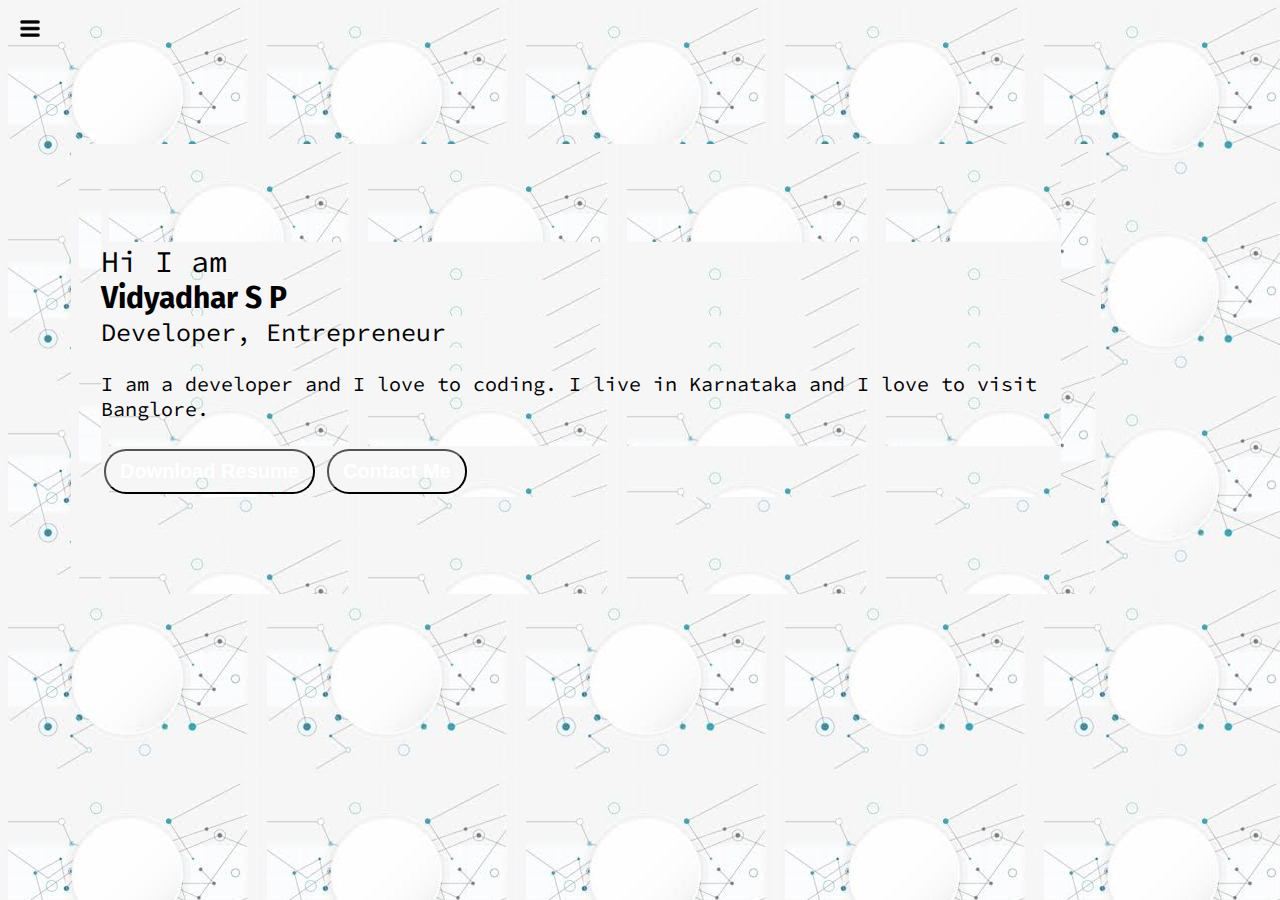
<file: index.html>
<html>

<head>
    <title> Vidyadhar - Web Developer, Programmer</title>
    <link rel="stylesheet" href="styles.css">
</head>

<body>
    <div class="container">
        <div class="sidebar sidebarGo">
            <nav>
                <ul>
                    <li><a href="/">Home</a></li>
                    <li><a href="/intro.html">My Intro</a></li>
                    <li><a href="/service.html">Services</a></li>
                    <li><a href="/blog.html">Blog</a></li>
                    <li><a href="/contact.html">Contact Me</a></li>
                </ul>
            </nav>
        </div>
        <div class="main">
            <div class="hamburger">
                <img class="ham" src="ham.png" alt="" width="20">
                <img class="cross" src="cross.jpg" alt="" width="20">
            </div>
            <div class="infoContainer">
                <div class="devInfo">
                    <div class="hello">Hi I am</div>
                    <div class="name">Vidyadhar S P</div>
                    <div class="about">Developer, Entrepreneur</div>
                    <div class="moreabout">I am a developer and I love to coding. I live in Karnataka and I love to
                        visit Banglore.</div>
                    <div class="buttons">
                        <a href="/resume.txt" target="_blank">
                            <button class="btn">Download Resume</button></a>
                        <a href="/contact.html"><button class="btn">Contact Me</button></a>
                    </div>
                </div>
                <div class="devPic"><img src="dev.png" alt="Vidyadhar"></div>
            </div>
        </div>
    </div>
    <script src="index.js"></script>
</body>

</html>
</file>
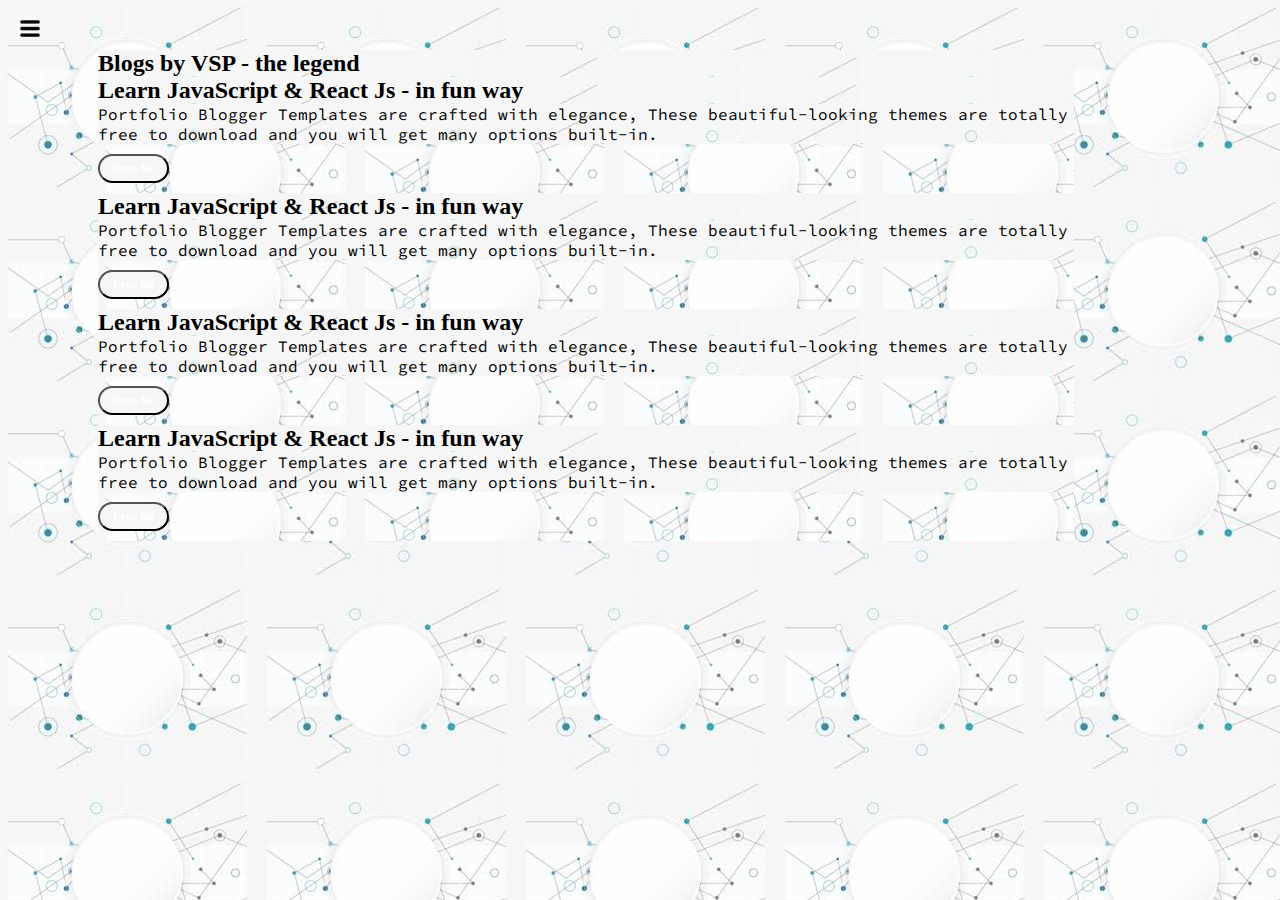
<file: blog.html>
<html>

<head>
    <title> Vidyadhar - Web Developer, Programmer</title>
    <link rel="stylesheet" href="styles.css">
</head>

<body>
    <div class="container">
        <div class="sidebar sidebarGo">
            <nav>
                <ul>
                    <li><a href="/">Home</a></li>
                    <li><a href="/intro.html">My Intro</a></li>
                    <li><a href="/service.html">Services</a></li>
                    <li><a href="/blog.html">Blog</a></li>
                    <li><a href="/contact.html">Contact Me</a></li>
                </ul>
            </nav>
        </div>
        <div class="main">
            <div class="hamburger">
                <img class="ham" src="ham.png" alt="" width="20">
                <img class="cross" src="cross.jpg" alt="" width="20">
            </div>
            
            <div class="blogContainer">
                <h2>Blogs by VSP - the legend</h2>
                <div class="blogItem">
                    <h2>Learn JavaScript & React Js - in fun way</h2>
                    <p>Portfolio Blogger Templates are crafted with elegance, These beautiful-looking themes are totally
                        free to download and you will get many options built-in.</p>
                    <button class="btn btn-sm">Read Me</button>
                </div>
                <div class="blogItem">
                    <h2>Learn JavaScript & React Js - in fun way</h2>
                    <p>Portfolio Blogger Templates are crafted with elegance, These beautiful-looking themes are totally
                        free to download and you will get many options built-in.</p>
                    <button class="btn btn-sm">Read Me</button>
                </div>
                <div class="blogItem">
                    <h2>Learn JavaScript & React Js - in fun way</h2>
                    <p>Portfolio Blogger Templates are crafted with elegance, These beautiful-looking themes are totally
                        free to download and you will get many options built-in.</p>
                    <button class="btn btn-sm">Read Me</button>
                </div>
                <div class="blogItem">
                    <h2>Learn JavaScript & React Js - in fun way</h2>
                    <p>Portfolio Blogger Templates are crafted with elegance, These beautiful-looking themes are totally
                        free to download and you will get many options built-in.</p>
                    <button class="btn btn-sm">Read Me</button>
                </div>
            </div>
        </div>
    </div>
    <script src="index.js"></script>
</body>

</html>
</file>
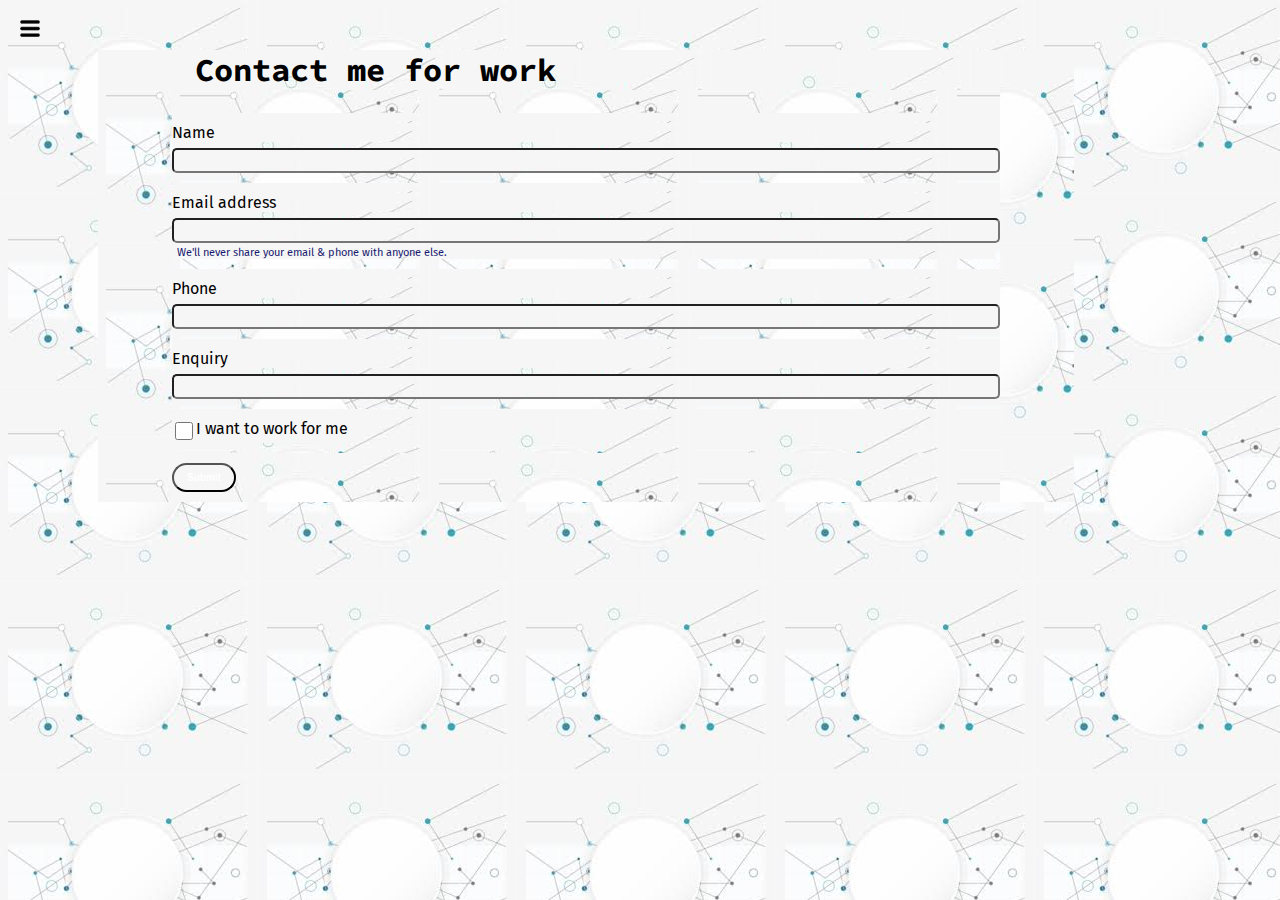
<file: contact.html>
<html>

<head>
  <title> Vidyadhar - Web Developer, Programmer</title>
  <link rel="stylesheet" href="styles.css">
</head>

<body>
  <div class="container">
    <div class="sidebar sidebarGo">
      <nav>
        <ul>
          <li><a href="/">Home</a></li>
          <li><a href="/intro.html">My Intro</a></li>
          <li><a href="/service.html">Services</a></li>
          <li><a href="/blog.html">Blog</a></li>
          <li><a href="/contact.html">Contact Me</a></li>
        </ul>
      </nav>
    </div>
    <div class="main">
      <div class="hamburger">
        <img class="ham" src="ham.png" alt="" width="20">
        <img class="cross" src="cross.jpg" alt="" width="20">
      </div>
      <div class="contactform">
        <form>
          <h1>Contact me for work</h1>
          <div class="mb-3">
            <label for="clientemail" class="form-label">Name</label>
            <input type="name" class="form-control" id="clientemail" aria-describedby="emailHelp">
          </div>
          <div class="mb-3">
            <label for="clientemail" class="form-label">Email address</label>
            <input type="email" class="form-control" id="clientemail" aria-describedby="emailHelp">
            <div id="emailHelp" class="form-text">We'll never share your email & phone with anyone else.</div>
          </div>
          <div class="mb-3">
            <label for="clientphone" class="form-label">Phone</label>
            <input type="phone" class="form-control" id="clientphone">
          </div>
          <div class="mb-3">
            <label for="clientemail" class="form-label">Enquiry</label>
            <input type="name" class="form-control" id="clientemail" aria-describedby="emailHelp">
          </div>
          <div class="mb-3" id="form-check">
            <input type="checkbox" class="form-check-input" id="isclient">
            <label class="form-check-label" for="isclient">I want to work for me</label>
          </div>
          <button type="submit" class="btn btn-sm">Submit</button>
        </form>
      </div>
    </div>
  </div>
  <script src="index.js"></script>
</body>

</html>
</file>
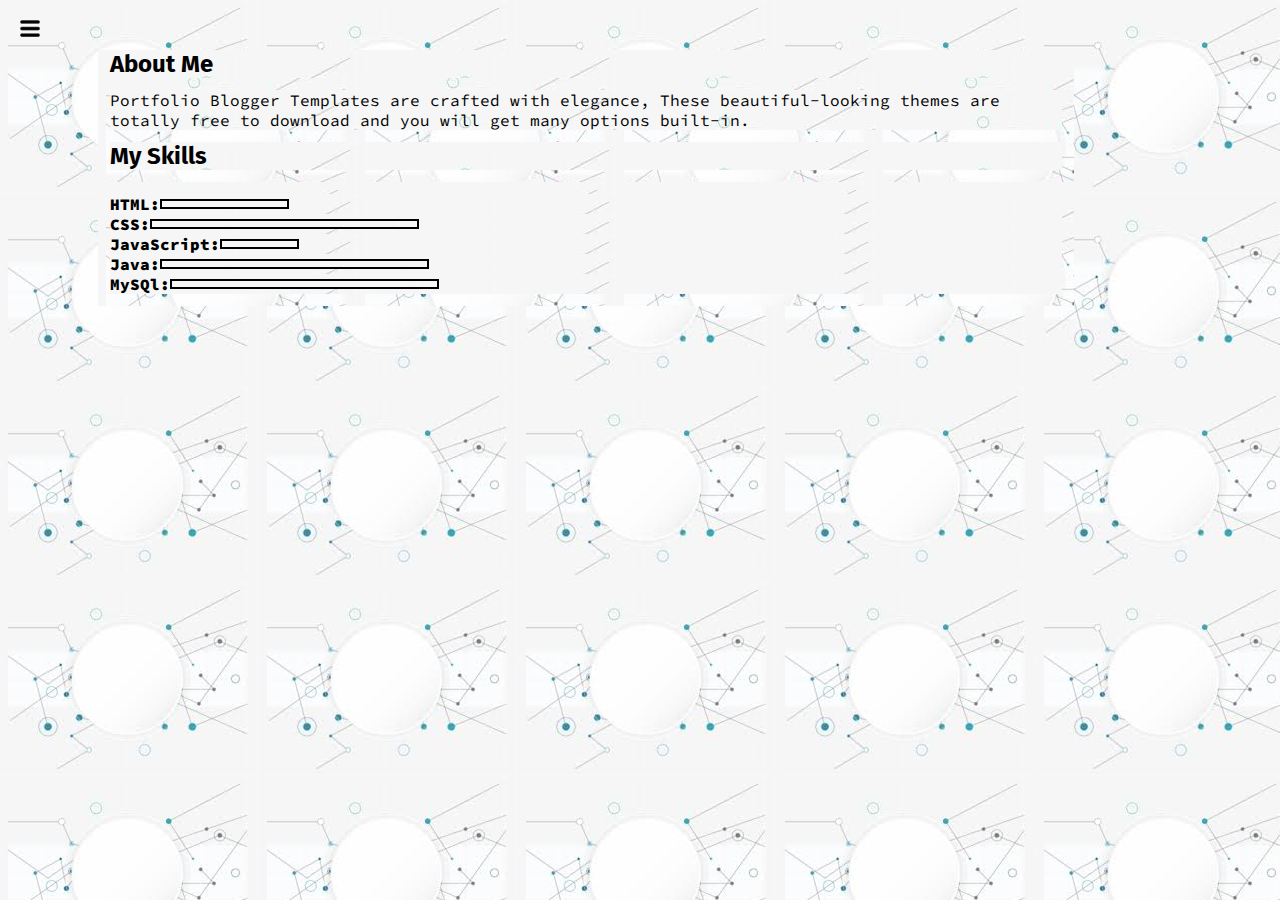
<file: intro.html>
<html>
    <head>
        <title> Vidyadhar - Web Developer, Programmer</title>
        <link rel="stylesheet" href="styles.css">
    </head>
    <body>
        <div class="container">
            <div class="sidebar sidebarGo">
                <nav>
                    <ul>
                        <li><a href="/">Home</a></li>
                        <li><a href="/intro.html">My Intro</a></li>
                        <li><a href="/service.html">Services</a></li>
                        <li><a href="/blog.html">Blog</a></li>
                        <li><a href="/contact.html">Contact Me</a></li>
                    </ul>
                </nav>
            </div>
            <div class="main">
                <div class="hamburger">
                    <img class="ham" src="ham.png" alt="" width="20">
                    <img class="cross" src="cross.jpg" alt="" width="20">
                </div>
                <div class="intro">
                <h2>About Me</h2>
                <p>Portfolio Blogger Templates are crafted with elegance, These beautiful-looking themes are totally free to
                    download and you will get many options built-in.
                </p>
                <h2>My Skills</h2>
                <div class="skillcontainer">
                    <div class="skillItem">HTML: <div class="skill f5"></div></div>
                    <div class="skillItem">CSS: <div class="skill"></div></div>
                    <div class="skillItem">JavaScript: <div class="skill t5"></div></div>
                    <div class="skillItem">Java: <div class="skill"></div></div>
                    <div class="skillItem">MySQl: <div class="skill hundred"></div></div>
                </div>
            </div>
            </div>
        </div>
        <script src="index.js"></script>
    </body>
</html>
</file>
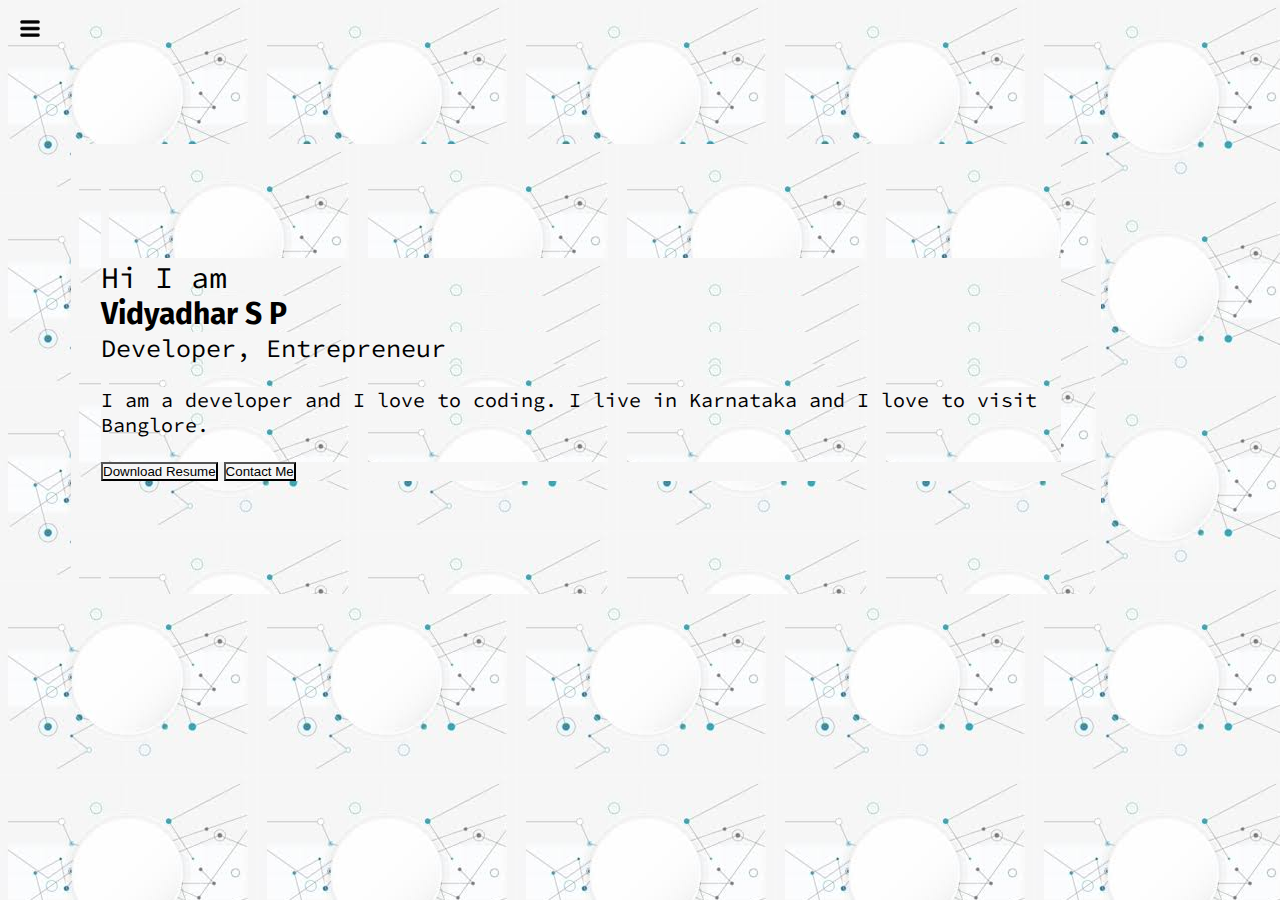
<file: service.html>
<html>

<head>
    <title> Vidyadhar - Web Developer, Programmer</title>
    <link rel="stylesheet" href="styles.css">
</head>

<body>
    <div class="container">
        <div class="sidebar sidebarGo">
            <nav>
                <ul>
                    <li><a href="/">Home</a></li>
                    <li><a href="/intro.html">My Intro</a></li>
                    <li><a href="/service.html">Services</a></li>
                    <li><a href="/blog.html">Blog</a></li>
                    <li><a href="/contact.html">Contact Me</a></li>
                </ul>
            </nav>
        </div>
        <div class="main">
            <div class="hamburger">
                <img class="ham" src="ham.png" alt="" width="20">
                <img class="cross" src="cross.jpg" alt="" width="20">
            </div>
            <div class="infoContainer">
                <div class="devInfo">
                    <div class="hello">Hi I am</div>
                    <div class="name">Vidyadhar S P</div>
                    <div class="about">Developer, Entrepreneur</div>
                    <div class="moreabout">I am a developer and I love to coding. I live in Karnataka
                        and I love to visit Banglore.
                    </div>
                    <div class="buttons">
                        <button>Download Resume</button>
                        <button>Contact Me</button>
                    </div>
                </div>
                <div class="devPic"><img src="dev.png" alt="Vidyadhar"></div>
            </div>
        </div>
    </div>
    <script src="index.js"></script>
</body>

</html>
</file>
<file: styles.css>
@import url("https://fonts.googleapis.com/css2?family=Fira+Sans&display=swap");
@import url('https://fonts.googleapis.com/css2?family=Source+Code+Pro:wght@300&display=swap');

* {
    margin: 0;
    padding: 0;
    background-image: url('back.jpg');
}
.sidebar {
    position: absolute;
    background-color: rgb(224, 216, 216);
    font-family: 'Fira Sans', 'sans-serif';
    height: 100vh;
    transition: transform 0.3s ease-in;
}
.sidebar nav {
    padding: 45px;
}
.sidebar nav li {
    list-style: none;
    font-size: 18px;
    padding: 29px 0;
}
.sidebar nav li a {
    text-decoration: none;
    color: black;
}
.main {
    /* background-color: yellow; */
    width: 90vw;
    padding-left: 10px;
}
.container {
    display: flex;
}
.infoContainer {
    /* background-color: rgb(212, 0, 255); */
    width: 75vw;
    height: 50vh;
    margin: 144px auto;
    display: flex;
    justify-content: space-around;
    padding: 0 40 0 30;
}
.devInfo {
    font-size: 16px;
    display: flex;
    justify-content: center;
    flex-direction: column;
    font-family: 'Source Code Pro', monospace;
}

.hello {
    font-size: 3em;
}
.name {
    font-size: 3em;
    font-weight: bold;
    font-family: 'Fira Sans', 'sans-serif';
}
.about {
    font-size: 2.5em;
}
.moreabout {
    font-size: 2em;
    margin-top: 23px;
    padding-bottom: 25;
}
.button {
    margin-top: 2.2em;
    font-size: 16px;
}
.btn {
    padding: 9px 14px;
    border-radius: 22px;
    color: white;
    background-color: dodgerblue;
    font-weight: bold;
    font-size: 2em;
    margin: 3px 3px;
    cursor: pointer;
}
.btn-sm {
    font-size: 10px;
    padding: 7px 13px;
    margin: 10px 0;
}
.btn:hover {
    background-color: white;
    color: dodgerblue;
}
.devPic img{
    height: 50vh;
}
.contactform {
    padding: 0 34px;
    /* padding-top: 80px; */
    font-family: 'Fira Sans', 'sans-serif';
    margin: 88px;
}
.contactform h1 {
    font-family: 'Source Code Pro', monospace;
    /* padding: 12px 0; */
} 
.contactform form div {
    padding: 10px 0;
    display: flex;
    flex-direction: column;
}
.contactform form div input {
    /* width: 26vw; */
    border-radius: 5px;
    margin: 6px 0 0 0;
    padding: 3px;
}
.contactform form {
    margin: 0 40px;
}
#emailHelp {
    font-size: 11px;
    color: midnightblue;
    margin: 0 5px;
    padding: 3px 0 0 0 ;
}
#form-check {
    flex-direction: row;
}
#form-check input {
    width: 24px;
    height: 2vh;
    margin: 3px 0;
}
.blopgItem {
    margin: 20px;
    font-family: 'Fira Sans', sans-serif;
}
.blogContainer {
    margin: 88px;
}
h1 {
    font-family: 'Fira Sans', sans-serif;
    margin: 23px;
}
p {
    font-family: 'Source Code Pro', monospace;
}
.intro {
    margin: 88px;
}
.intro h2 {
    font-family: 'Fira Sans', sans-serif;
    margin: 12px;
}
.intro p {
    font-family: 'Source Code Pro', monospace;
    margin: 12px;
}
.skillcontainer {
    padding: 12px;
}
.skillItem {
    display: flex;
    align-items: center;
    font-family: 'Source Code Pro', monospace;
    font-weight: 900;
}
.skill{
    width: 265px;
    height: 6px;
    background-color: red;
    border: 2px solid black;
}
.hundred {
    width: 265px;
    background-color: blue;
}
.f5 {
    width: 125px;
    background-color: green;
}
.t5 {
    width: 75px;
    background-color: yellow;
}
.sidebarGo {
    transform: translate(-443px, 0px);
    position: absolute;
}
.hamburger {
    position: absolute;
    cursor: pointer;
    top: 10px;
    left: 10px;
}
.ham {
    margin-top: 10px;
    margin-left: 10px;
}
.cross {
    margin-left: 138px;
    margin-top: 10px;
}

@media (max-width: 1615px) {
    /* * {
        background-color: rgb(226, 157, 157);
    } */
    .button {
        font-size: 6px;
    }
    .devInfo {
        font-size: 10px;
    }
    .devPic {
        display: none;
    }
    /* .sidebar {
        transform: translate(-443px, 0px);
        position: absolute;
    } */
    .intro, .blogContainer, .contactform {
        margin: 50px 88px;
    }
}
</file>
